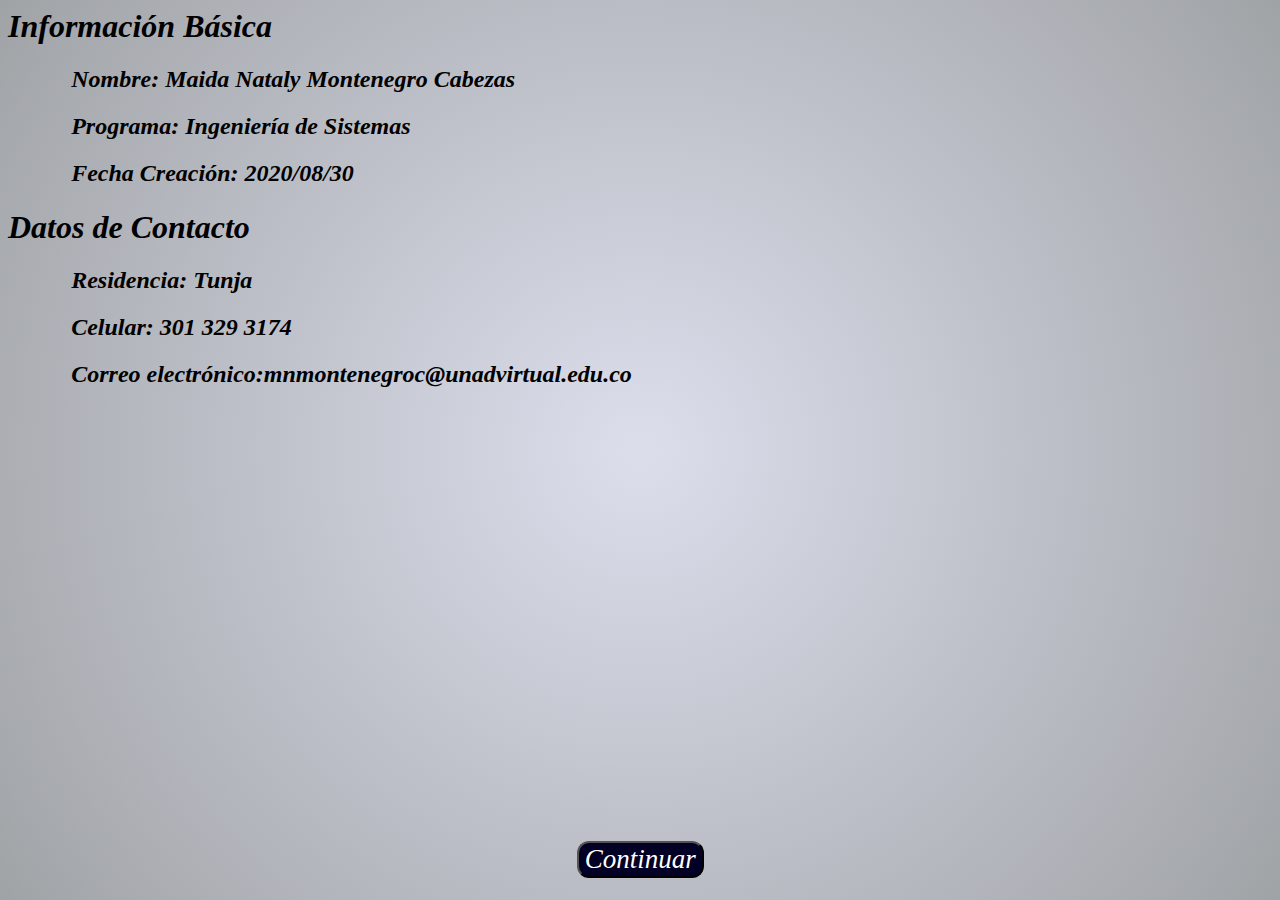
<file: Autor.html>
<html>
<head>
<title>Diseño de Sitios WEB</title>
</head>
<body style="background: radial-gradient(circle, rgba(220,222,236,1) 0%, rgba(160,163,166,1) 100%); font-family:georgia,garamond,serif;font-size:16px;font-style:italic;">
	<h1>Información Básica</h1>
	  <div style="margin-left: 5%;">
		<h2>Nombre: Maida Nataly Montenegro Cabezas</h2>
		<h2>Programa: Ingeniería de Sistemas</h2>
		<h2>Fecha Creación: 2020/08/30</h2>
	  </div>
	<h1> Datos de Contacto</h1>
	  <div style="margin-left: 5%;">
		<h2>Residencia: Tunja</h2>
		<h2>Celular: 301 329 3174</h2>
		<h2>Correo electrónico:mnmontenegroc@unadvirtual.edu.co</h2>
	  </div>
	  
	  <center><iframe width="760" height="415" src="https://www.youtube.com/embed/Id9EU_O3Lsw" frameborder="0" allow="accelerometer; autoplay; clipboard-write; encrypted-media; gyroscope; picture-in-picture" allowfullscreen></iframe></center>
	  <br/>
	  <input type="button" style="border-radius: 12px;color: white; font-size: 27px; border: 2px solid ##020024;cursor: pointer; background-color: rgb(2,0,36); margin-left:45%; font-family:georgia,garamond,serif; font-style:italic;" onclick="location.href='planing.html';" value="Continuar" />
</body>
</html>
</file>
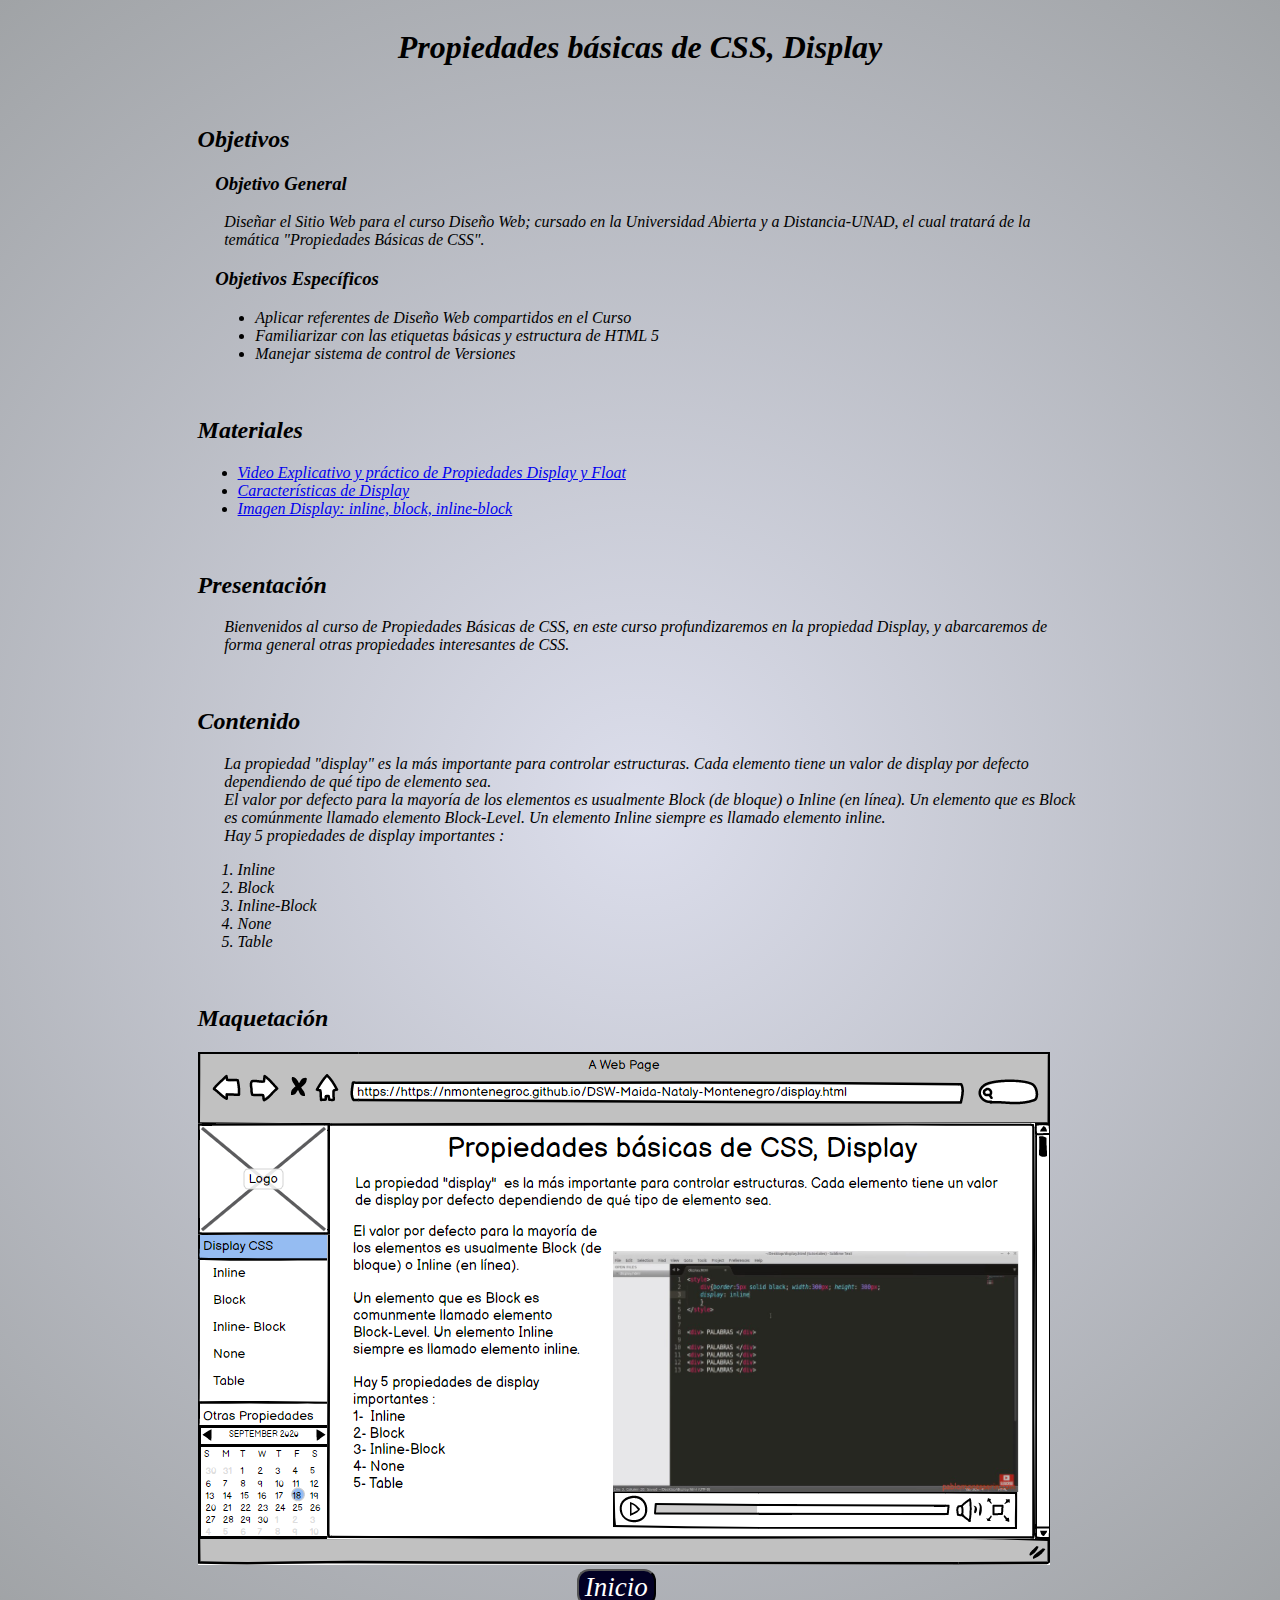
<file: planing.html>
<!DOCTYPE html>
<html lang="es">
    <head> 
        <meta charset="utf-8" />
        <title>Propiedades básicas de CSS</title>
    </head>
    <body style="background: radial-gradient(circle, rgba(220,222,236,1) 0%, rgba(160,163,166,1) 100%); font-family:georgia,garamond,serif;font-size:16px;font-style:italic;">
     <div style="margin-left: 15%; margin-right: 15%; display: inline-block; " id="contenedor">
        <h1 style="text-align: center">Propiedades básicas de CSS, Display</h1>
        </br>
        	<h2>Objetivos</h2>
        		<h3 style="margin-left:2%">Objetivo General</h3>
        			<p style="margin-left:3%">Diseñar el Sitio Web para el curso Diseño Web; cursado en la Universidad Abierta y a Distancia-UNAD, el cual tratará de la temática "Propiedades Básicas de CSS".</p>
        		<h3 style="margin-left:2%">Objetivos Específicos</h3>
        			<ul style="margin-left:2%">
        				<li>Aplicar referentes de Diseño Web compartidos en el Curso </li>
        				<li>Familiarizar con las etiquetas básicas y estructura de HTML 5</li>
        				<li>Manejar sistema de control de Versiones</li>
        			</ul>
        		</br>

        	<h2>Materiales</h2>
        		<p style="margin-left:3%">
        			<ul>
        				<li> <a href="https://youtube.com/watch?v=UIo1p5s1BAY" target="_blank"> Video Explicativo y práctico de Propiedades Display y Float </a> </li>
        				<li><a href="https://www.tutorialbrain.com/css_tutorial/css_display/" target="_blank"> Características de Display</a>  </li>
        				<li><a href="https://i1.wp.com/www.tutorialbrain.com/wp-content/uploads/2019/06/CSS-Display.png?fit=474%2C379&ssl=1" target="_blank" > Imagen Display:  inline, block, inline-block </a></li>

        		    </ul>
        		</p>
        		</br>
        	
        	<h2>Presentación</h2>
        		<p style="margin-left:3%">Bienvenidos al curso de Propiedades Básicas de CSS, en este curso profundizaremos en la propiedad Display, y abarcaremos de forma general otras propiedades interesantes de CSS.</p>
        		</br>

        	<h2>Contenido</h2>
        		<p style="margin-left:3%">
        			La propiedad "display"  es la más importante para controlar estructuras. Cada elemento tiene un valor de display por defecto dependiendo de qué tipo de elemento sea. </br>El valor por defecto para la mayoría de los elementos es usualmente Block (de bloque) o Inline (en línea). Un elemento que es Block es comúnmente llamado elemento Block-Level. Un elemento Inline siempre es llamado elemento inline.</br>
        		Hay 5 propiedades de display importantes : </br>
        		<ol>
        			<li>Inline</li>
        			<li>Block</li>
        			<li>Inline-Block</li>
        			<li>None</li>
        			<li>Table</li>
        		</ol>
        		</p>
        		</br>

        	<h2>Maquetación</h2>
        		<img src="imagenes/mockup.png" alt="Maquetación">
      </div>
      </br>
        <input type="button" style="border-radius: 12px;color: white; font-size: 27px; border: 2px solid ##020024;cursor: pointer; background-color: rgb(2,0,36); margin-left:45%; font-family:georgia,garamond,serif; font-style:italic;" onclick="location.href='index.html';" value="Inicio" />

    </body>
</html>
</file>
